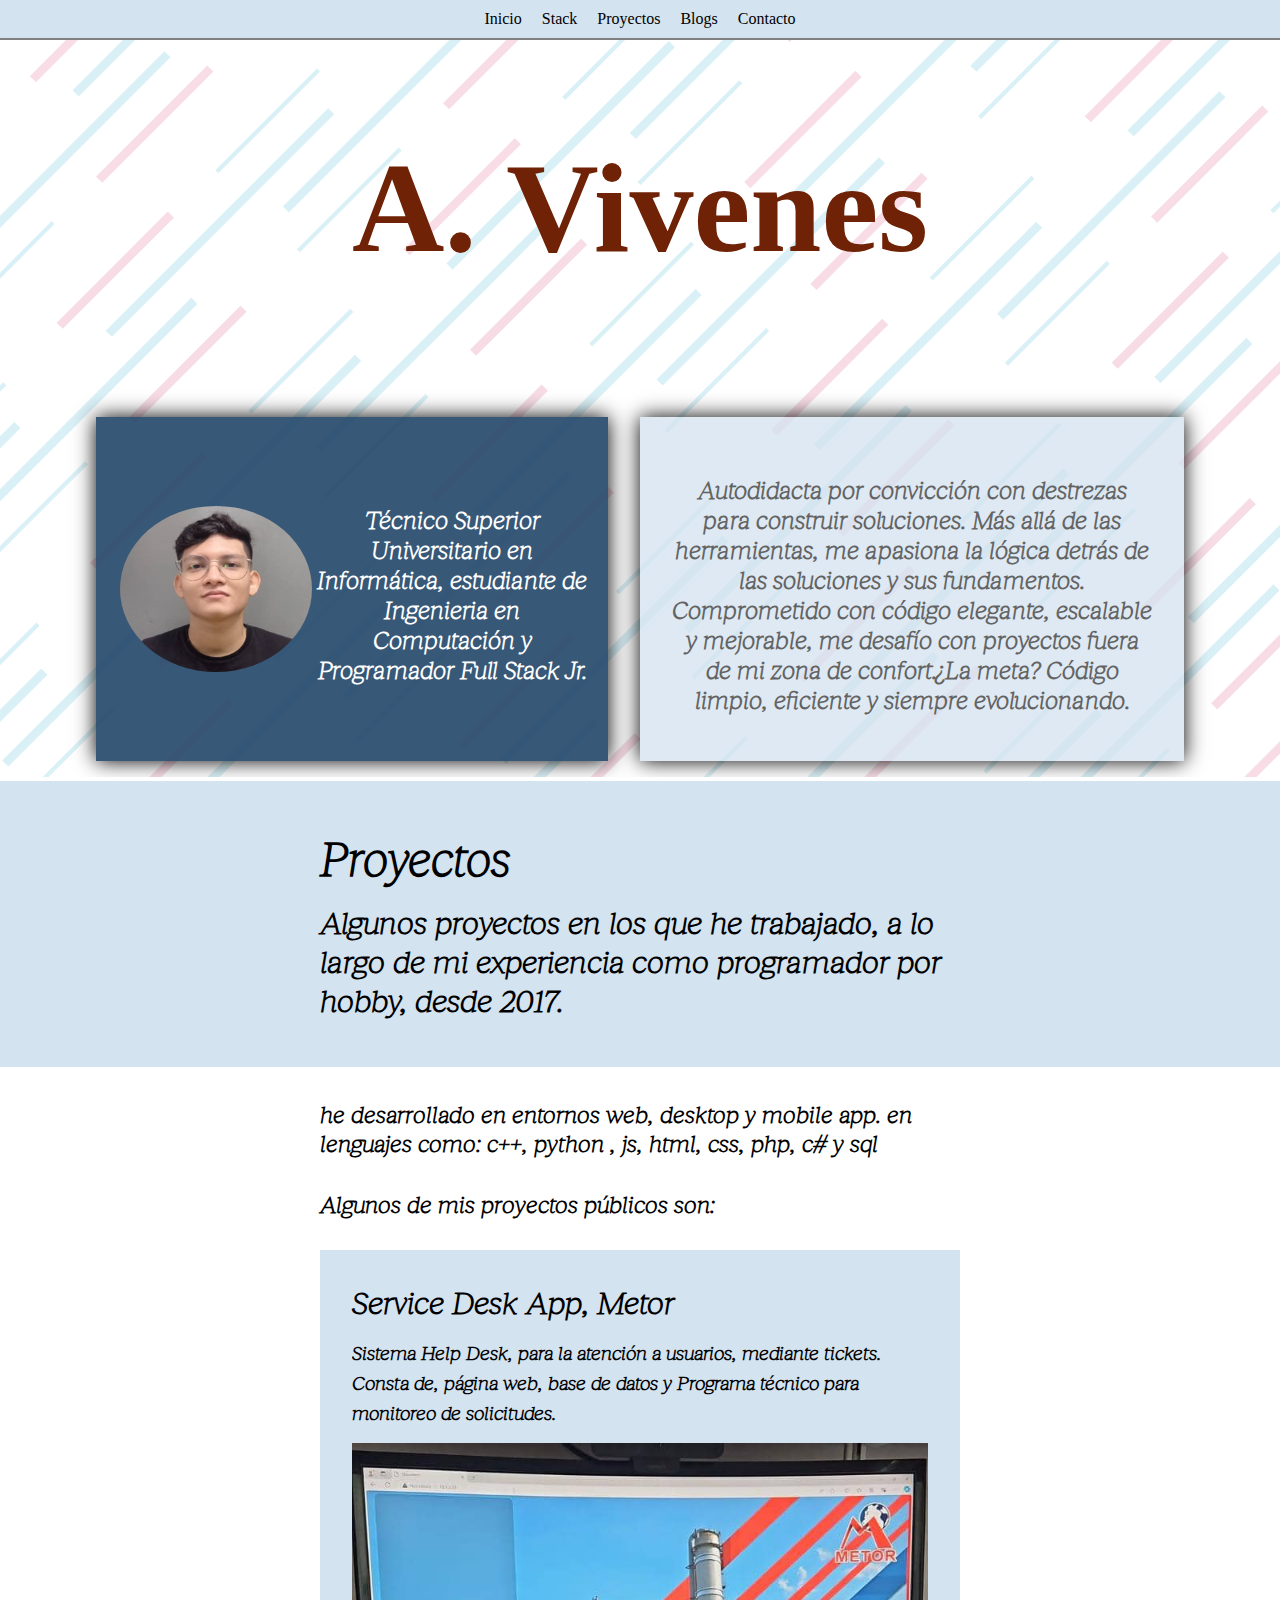
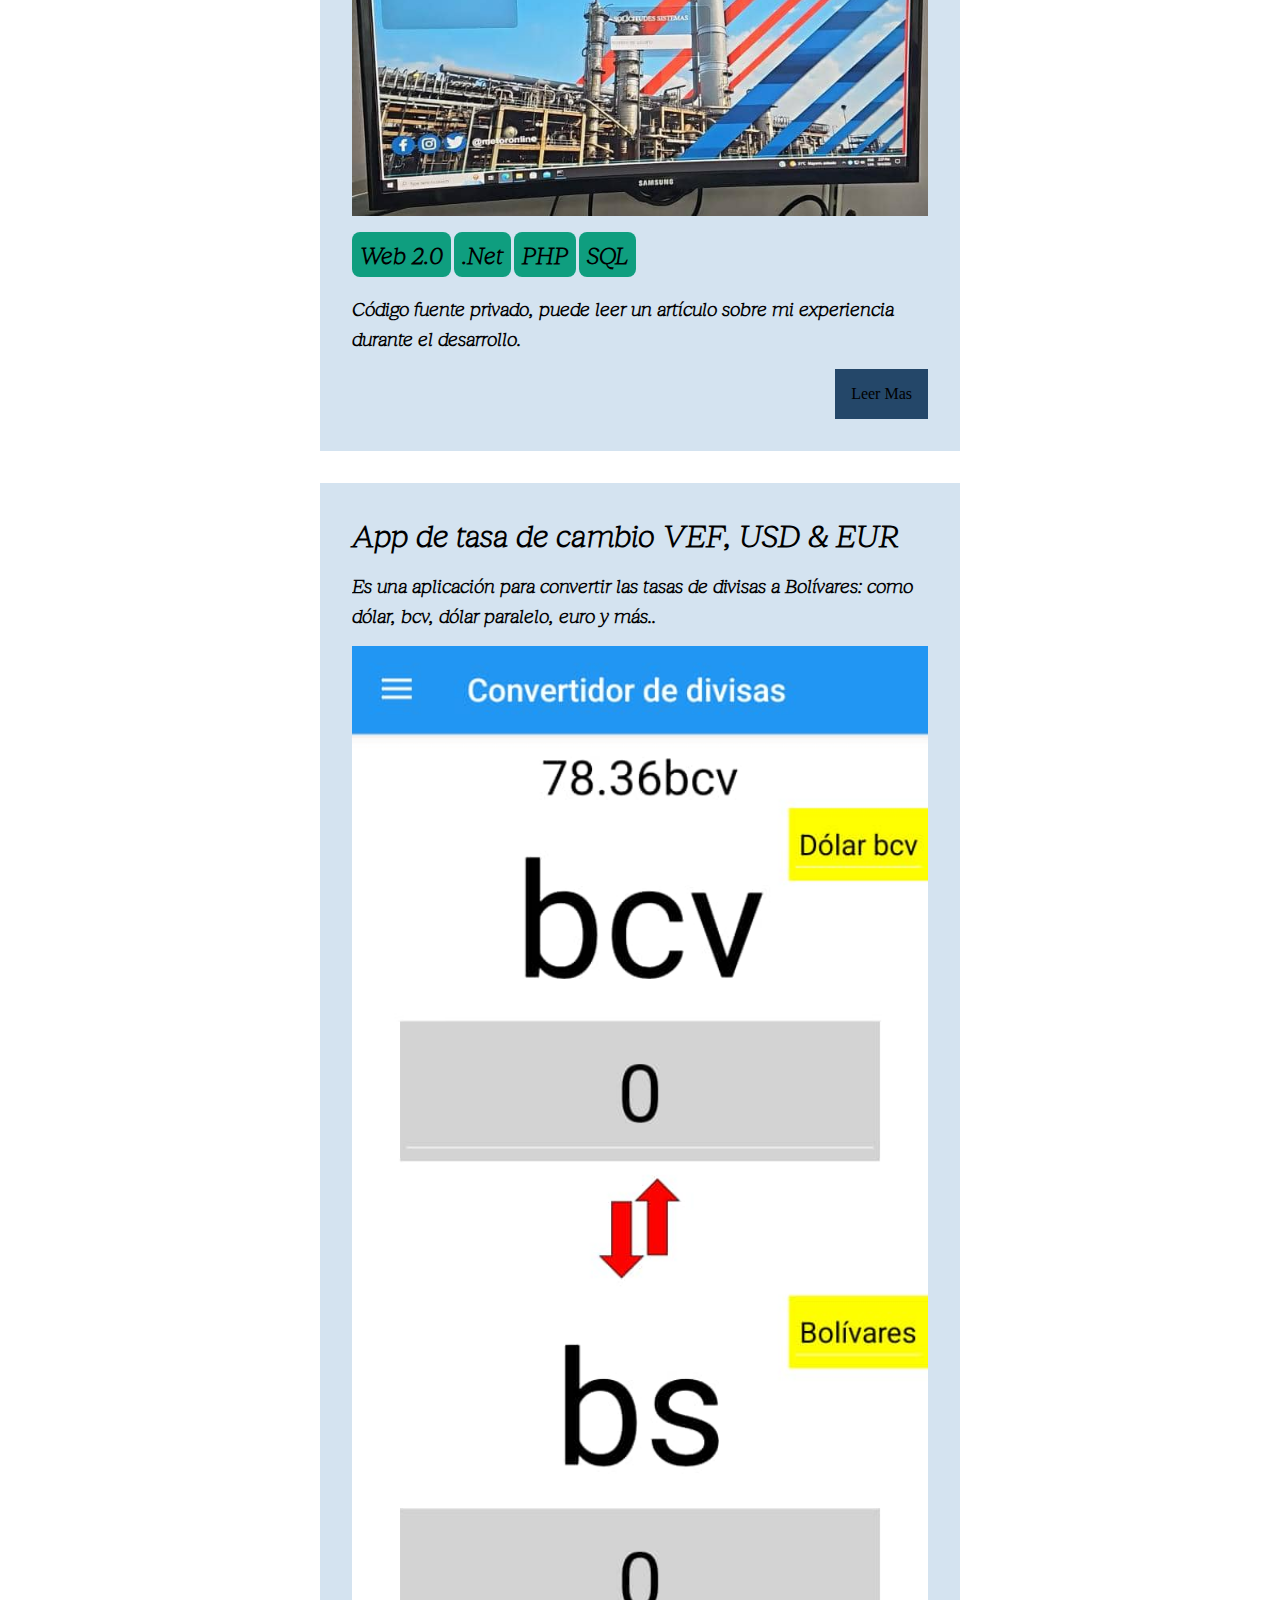
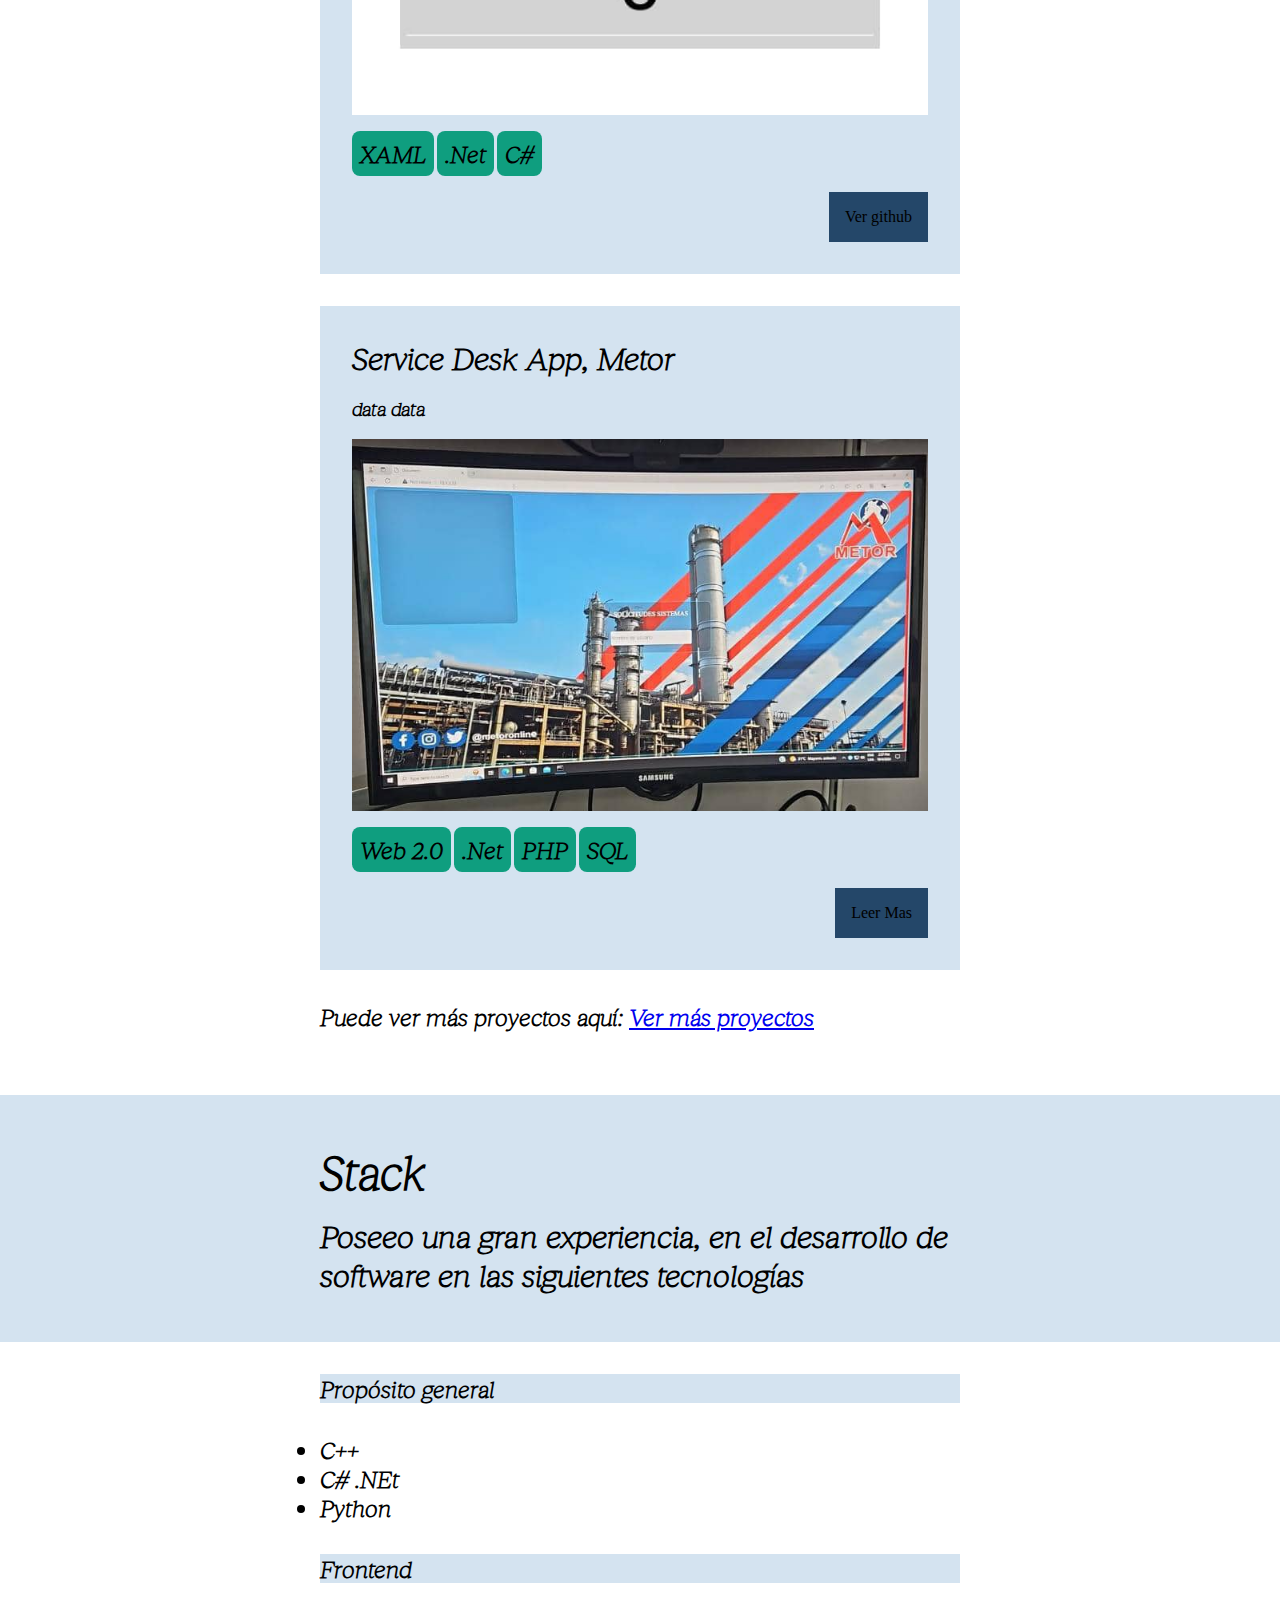
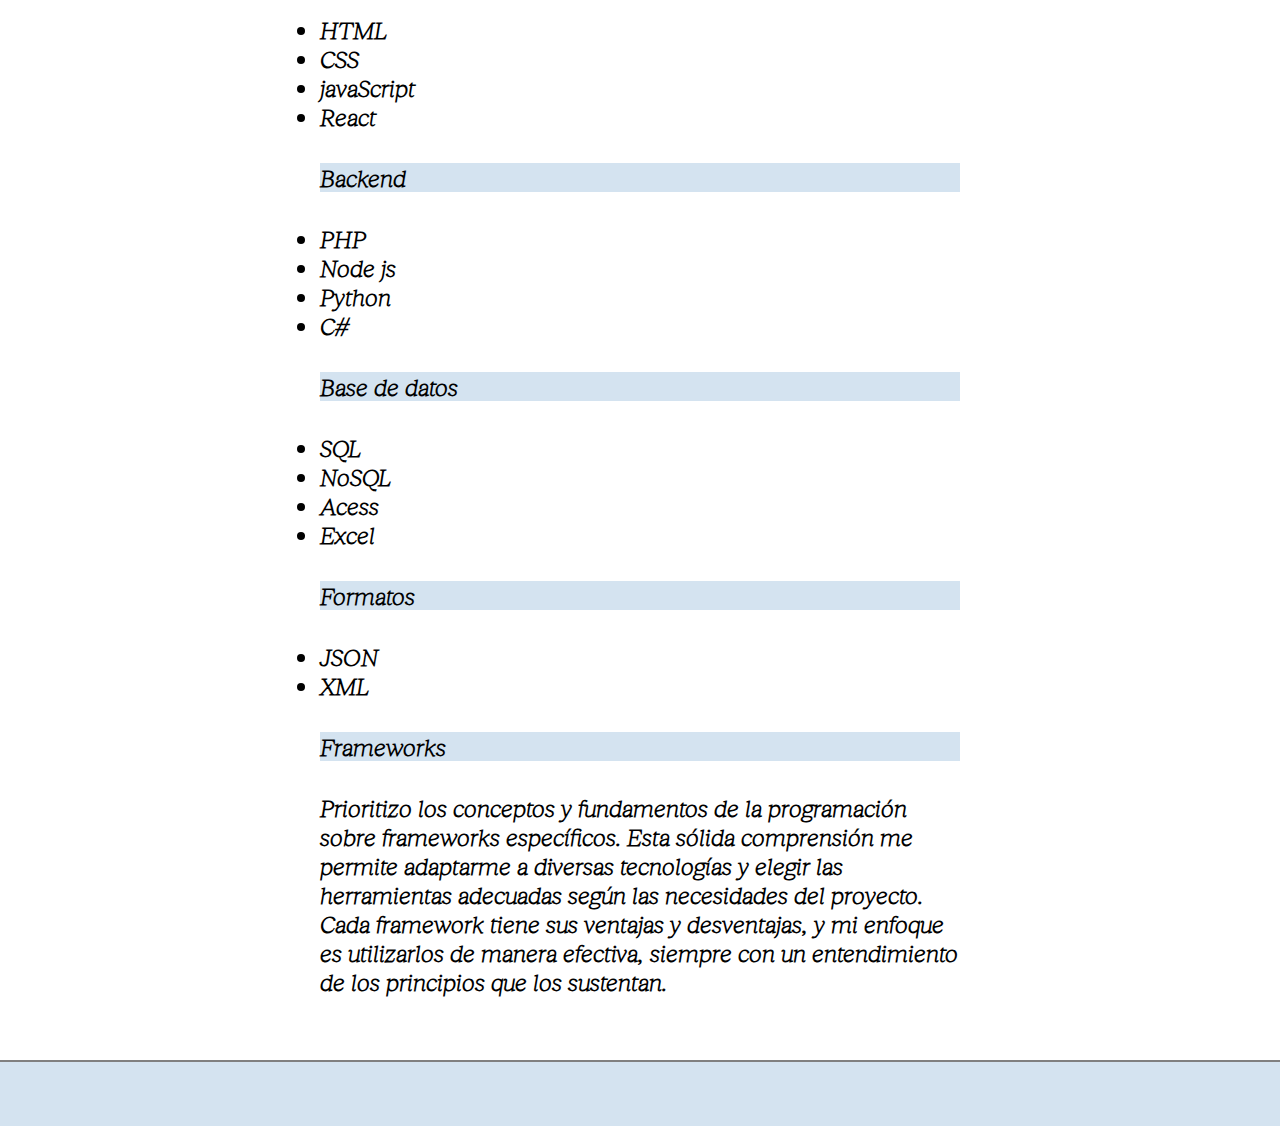
<file: index.html>
<!DOCTYPE html>
<html lang="en">
<head>
    <meta charset="UTF-8">
    <meta name="viewport" content="width=device-width, initial-scale=1.0">
    <link rel="stylesheet" href="styles.css">
    <title>A Brayan Vivenes</title>

</head>
<body>
    <header >

        <svg version="1.1" id="home-anim" xmlns="http://www.w3.org/2000/svg" xmlns:xlink="http://www.w3.org/1999/xlink" x="0px" y="0px"
	 viewBox="0 0 1820 1080" style="enable-background:new 0 0 1820 1080;" xml:space="preserve">

<g id="home">
	<defs>
		<rect id="masque" y="0.4" width="1820" height="1080"/>
	</defs>
	<clipPath id="cache">
		<use xlink:href="#masque"  style="overflow:visible;"/>
	</clipPath>
	<g id="light-blue">
		<line x1="630.8" y1="894.3" x2="476.3" y2="1048.8"/>
		<line x1="858.2" y1="823.9" x2="1012.7" y2="669.4"/>
		<line x1="1066.9" y1="458.2" x2="912.4" y2="612.7"/>
		<line x1="1294.3" y1="387.8" x2="1448.8" y2="233.3"/>
		<line x1="1503" y1="22.1" x2="1348.5" y2="176.6"/>
		<line x1="895.6" y1="1166.6" x2="1050.1" y2="1012.1"/>
		<line x1="1104.3" y1="800.9" x2="949.8" y2="955.4"/>
		<line x1="1331.7" y1="730.5" x2="1486.2" y2="576"/>
		<line x1="1540.4" y1="364.8" x2="1385.9" y2="519.3"/>
		<line x1="1767.8" y1="294.4" x2="1922.3" y2="139.9"/>
		<line x1="1976.5" y1="-71.3" x2="1822" y2="83.2"/>
		<line x1="1369.1" y1="1073.2" x2="1523.6" y2="918.7"/>
		<line x1="1577.8" y1="707.5" x2="1423.3" y2="862"/>
		<line x1="1805.2" y1="637.1" x2="1959.7" y2="482.6"/>
		<line x1="1624" y1="1041.4" x2="1469.4" y2="1195.9"/>
		<line x1="-134.7" y1="674.9" x2="19.8" y2="520.4"/>
		<line x1="74" y1="309.2" x2="-80.5" y2="463.7"/>
		<line x1="301.4" y1="238.8" x2="455.9" y2="84.3"/>
		<line x1="510.1" y1="-126.9" x2="355.6" y2="27.6"/>
		<line x1="-88.6" y1="1008.9" x2="65.9" y2="854.4"/>
		<line x1="120.1" y1="643.1" x2="-34.4" y2="797.7"/>
		<line x1="347.5" y1="572.8" x2="502" y2="418.3"/>
		<line x1="556.2" y1="207.1" x2="401.7" y2="361.6"/>
		<line x1="783.6" y1="136.7" x2="938.1" y2="-17.8"/>
		<line x1="157.6" y1="985.8" x2="3" y2="1140.3"/>
		<line x1="384.9" y1="915.5" x2="539.4" y2="760.9"/>
		<line x1="593.6" y1="549.7" x2="439.1" y2="704.3"/>
		<line x1="821" y1="479.4" x2="975.5" y2="324.9"/>
		<line x1="1029.7" y1="113.6" x2="875.2" y2="268.2"/>
		<line x1="1257.1" y1="43.3" x2="1411.6" y2="-111.2"/>
	</g>
	<g id="red">
		<line x1="794.4" y1="883.4" x2="639.8" y2="1037.9"/>
		<line x1="694.6" y1="834.8" x2="849.2" y2="680.3"/>
		<line x1="1230.4" y1="447.3" x2="1075.9" y2="601.8"/>
		<line x1="1130.7" y1="398.7" x2="1285.2" y2="244.2"/>
		<line x1="1666.5" y1="11.2" x2="1512" y2="165.7"/>
		<line x1="732" y1="1177.5" x2="886.6" y2="1023"/>
		<line x1="1267.9" y1="790" x2="1113.3" y2="944.5"/>
		<line x1="1168.1" y1="741.4" x2="1322.7" y2="586.9"/>
		<line x1="1703.9" y1="353.9" x2="1549.4" y2="508.4"/>
		<line x1="1604.2" y1="305.3" x2="1758.7" y2="150.8"/>
		<line x1="1205.5" y1="1084.1" x2="1360.1" y2="929.6"/>
		<line x1="1741.4" y1="696.5" x2="1586.8" y2="851.1"/>
		<line x1="1641.6" y1="648" x2="1796.2" y2="493.5"/>
		<line x1="1787.5" y1="1030.5" x2="1633" y2="1185"/>
		<line x1="1687.8" y1="981.9" x2="1842.3" y2="827.4"/>
		<line x1="200.1" y1="-44.4" x2="45.6" y2="110.1"/>
		<line x1="237.5" y1="298.3" x2="83" y2="452.8"/>
		<line x1="137.8" y1="249.7" x2="292.3" y2="95.2"/>
		<line x1="673.6" y1="-137.8" x2="519.1" y2="16.7"/>
		<line x1="283.7" y1="632.2" x2="129.2" y2="786.8"/>
		<line x1="184" y1="583.7" x2="338.5" y2="429.2"/>
		<line x1="719.8" y1="196.2" x2="565.2" y2="350.7"/>
		<line x1="620" y1="147.6" x2="774.6" y2="-6.9"/>
		<line x1="321.1" y1="974.9" x2="166.6" y2="1129.4"/>
		<line x1="221.4" y1="926.4" x2="375.9" y2="771.8"/>
		<line x1="757.2" y1="538.8" x2="602.7" y2="693.4"/>
		<line x1="657.5" y1="490.3" x2="812" y2="335.8"/>
		<line x1="1193.3" y1="102.7" x2="1038.7" y2="257.3"/>
		<line x1="1093.5" y1="54.2" x2="1248.1" y2="-100.3"/>
	</g>
	<g id="blue">
		<line x1="225.8" y1="1151" x2="534.9" y2="841.9"/>
		<line x1="827.1" y1="1003.3" x2="518" y2="1312.3"/>
		<line x1="661.9" y1="714.9" x2="971" y2="405.9"/>
		<line x1="1263.1" y1="567.2" x2="954.1" y2="876.3"/>
		<line x1="1098" y1="278.8" x2="1407.1" y2="-30.2"/>
		<line x1="1699.2" y1="131.1" x2="1390.2" y2="440.2"/>
		<line x1="699.3" y1="1057.6" x2="1008.4" y2="748.5"/>
		<line x1="1300.6" y1="909.9" x2="991.5" y2="1218.9"/>
		<line x1="1135.4" y1="621.5" x2="1444.5" y2="312.4"/>
		<line x1="1736.6" y1="473.8" x2="1427.6" y2="782.8"/>
		<line x1="1571.5" y1="185.4" x2="1880.6" y2="-123.6"/>
		<line x1="1172.8" y1="964.2" x2="1481.9" y2="655.1"/>
		<line x1="1774.1" y1="816.5" x2="1465" y2="1125.5"/>
		<line x1="1608.9" y1="528.1" x2="1918" y2="219"/>
		<line x1="1219" y1="1298.1" x2="1528" y2="989.1"/>
		<line x1="1655.1" y1="862" x2="1964.1" y2="553"/>
		<line x1="232.8" y1="75.5" x2="-76.2" y2="384.6"/>
		<line x1="270.2" y1="418.2" x2="-38.8" y2="727.3"/>
		<line x1="105.1" y1="129.8" x2="414.2" y2="-179.2"/>
		<line x1="706.3" y1="-17.9" x2="397.3" y2="291.2"/>
		<line x1="-284.8" y1="899.9" x2="24.2" y2="590.8"/>
		<line x1="316.4" y1="752.2" x2="7.3" y2="1061.2"/>
		<line x1="151.3" y1="463.8" x2="460.3" y2="154.7"/>
		<line x1="752.5" y1="316.1" x2="443.4" y2="625.1"/>
		<line x1="587.3" y1="27.7" x2="896.4" y2="-281.4"/>
		<line x1="1188.6" y1="-120" x2="879.5" y2="189"/>
		<line x1="-247.4" y1="1242.5" x2="61.6" y2="933.5"/>
		<line x1="188.7" y1="806.4" x2="497.7" y2="497.4"/>
		<line x1="789.9" y1="658.8" x2="480.8" y2="967.8"/>
		<line x1="624.8" y1="370.4" x2="933.8" y2="61.3"/>
		<line x1="1226" y1="222.7" x2="916.9" y2="531.7"/>
		<line x1="1662.1" y1="-213.4" x2="1353" y2="95.6"/>
	</g>
</g>
        </svg>
        <nav>
            <a href="#Menu" class="left no-visible">M</a>
            <a href="#home">Inicio</a>
            <a href="#cv">Stack</a>
            <a href="#container-proyectos">Proyectos</a>
            <a href="#blogs">Blogs</a>
            <a href="#contacto">Contacto</a>
            
            <a href="#login" class="right no-visible">In</a>
            
        </nav>

        <h1>A. Vivenes</h1>

        <!-- <img src="papasito.png" alt="Brayan Vivenes">-->

        <div class="infofast">
            <div id="note1">
                
                <img alt="Vivenes" src="papasito.png">
				<h3>
                Técnico Superior Universitario en Informática, estudiante de Ingenieria en Computación y Programador Full Stack Jr.
				</h3>
            </div>
			<div id="note2">
				<h3>
					Autodidacta por convicción con destrezas para construir soluciones. Más allá de las herramientas, me apasiona la lógica detrás de las soluciones  y sus fundamentos.
Comprometido con código elegante, escalable y mejorable, me desafío con proyectos fuera de mi zona de confort.¿La meta? Código limpio, eficiente y siempre evolucionando.
				</h3>
            </div>
        </div>
    </header>
    <main>

		<section id="container-proyectos">
			<div class="container-proyectos-title">
				<h4>Proyectos
					
				</h4>
				<h5>Algunos proyectos en los que he trabajado, a lo largo de mi experiencia como programador por hobby, desde 2017.
				</h5>
			</div>

			<p>he desarrollado en entornos web, desktop y mobile app. en lenguajes como: c++, python
				, js, html, css, php, c# y sql
			</p>
			<p>Algunos de mis proyectos públicos son:</p>

			<article>
				<h6>Service Desk App, Metor</h6>
				<di class="container-p">
					<p>Sistema Help Desk, para la atención a usuarios, mediante tickets. Consta de, página web, base de datos y Programa técnico para monitoreo de solicitudes.
					</p>
				</di>
				
				<div class="contenedor-imagen">
					<img src="Proyectos/Help desk app Metor.jpg" alt="Descripción de la imagen">
				</div>
				<div class="container-tag">
					<p>Web 2.0</p>
					<p>.Net</p>
					<p>PHP</p>
					<p>SQL</p>
				</div>
				<di class="container-p">
					<p>Código fuente privado, puede leer un artículo sobre mi experiencia durante el desarrollo.</p>
				</di>
				<div class="btnVerMas">
					Leer Mas
				</div>
				
			</article>

			<article>
				<h6>App de tasa de cambio VEF, USD & EUR</h6>
				<di class="container-p">
					<p>Es una aplicación para convertir las tasas de divisas a Bolívares: como dólar, bcv, dólar paralelo, euro y más..</p>
				</di>
				
				<div class="contenedor-imagen">
					<img src="Proyectos/tasas divisas app.jpg" alt="Descripción de la imagen">
				</div>
				<div class="container-tag">
					<p>XAML</p>
					<p>.Net</p>
					<p>C#</p>
				</div>
				<div class="btnVerMas" id="btnAppTasaDeCambios" role="button">
					Ver github
				</div>
				
			</article>

			<article>
				<h6>Service Desk App, Metor</h6>
				<di class="container-p">
					<p>data data</p>
				</di>
				
				<div class="contenedor-imagen">
					<img src="Proyectos/Help desk app Metor.jpg" alt="Descripción de la imagen">
				</div>
				<div class="container-tag">
					<p>Web 2.0</p>
					<p>.Net</p>
					<p>PHP</p>
					<p>SQL</p>
				</div>
				<div class="btnVerMas">
					Leer Mas
				</div>
				
			</article>

			<p>Puede ver más proyectos aquí: <a href="https://www.google.com">Ver más proyectos</a> </p>
		</section>

		<section class="container-seccion" id="cv">
			<div class="container-seccion-title">
				<h4>Stack</h4>
				<h5>Poseeo una gran experiencia, en el desarrollo de software en las siguientes tecnologías</h5>
			</div>
			<p class="subrayado">Propósito general</p>
			<ul>
				<li>C++</li>
				<li>C# .NEt</li>
				<li>Python</li>
			</ul>
			<p class="subrayado">Frontend
			</p>
			<ul>
				<li>HTML</li>
				<li>CSS</li>
				<li>javaScript</li>
				<li>React</li>
			</ul>
			<p class="subrayado">Backend</p>
			<ul>
				<li>PHP</li>
				<li>Node js</li>
				<li>Python</li>
				<li>C#</li>
			</ul>
			<p class="subrayado">Base de datos</p>
			<ul>
				<li>SQL</li>
				<li>NoSQL</li>
				<li>Acess</li>
				<li>Excel</li>
			</ul>
			<p class="subrayado">Formatos</p>
			<ul>
				<li>JSON</li>
				<li>XML</li>
			</ul>

			<p class="subrayado">Frameworks</p>
			<p>
				Prioritizo los conceptos y fundamentos de la programación sobre frameworks específicos. Esta sólida comprensión me permite adaptarme a diversas tecnologías y elegir las herramientas adecuadas según las necesidades del proyecto. Cada framework tiene sus ventajas y desventajas, y mi enfoque es utilizarlos de manera efectiva, siempre con un entendimiento de los principios que los sustentan.
			</p>
		</section>


    </main>


    <footer>
        
    </footer>
</body>

<script src="app.js"></script>


</html>
</file>
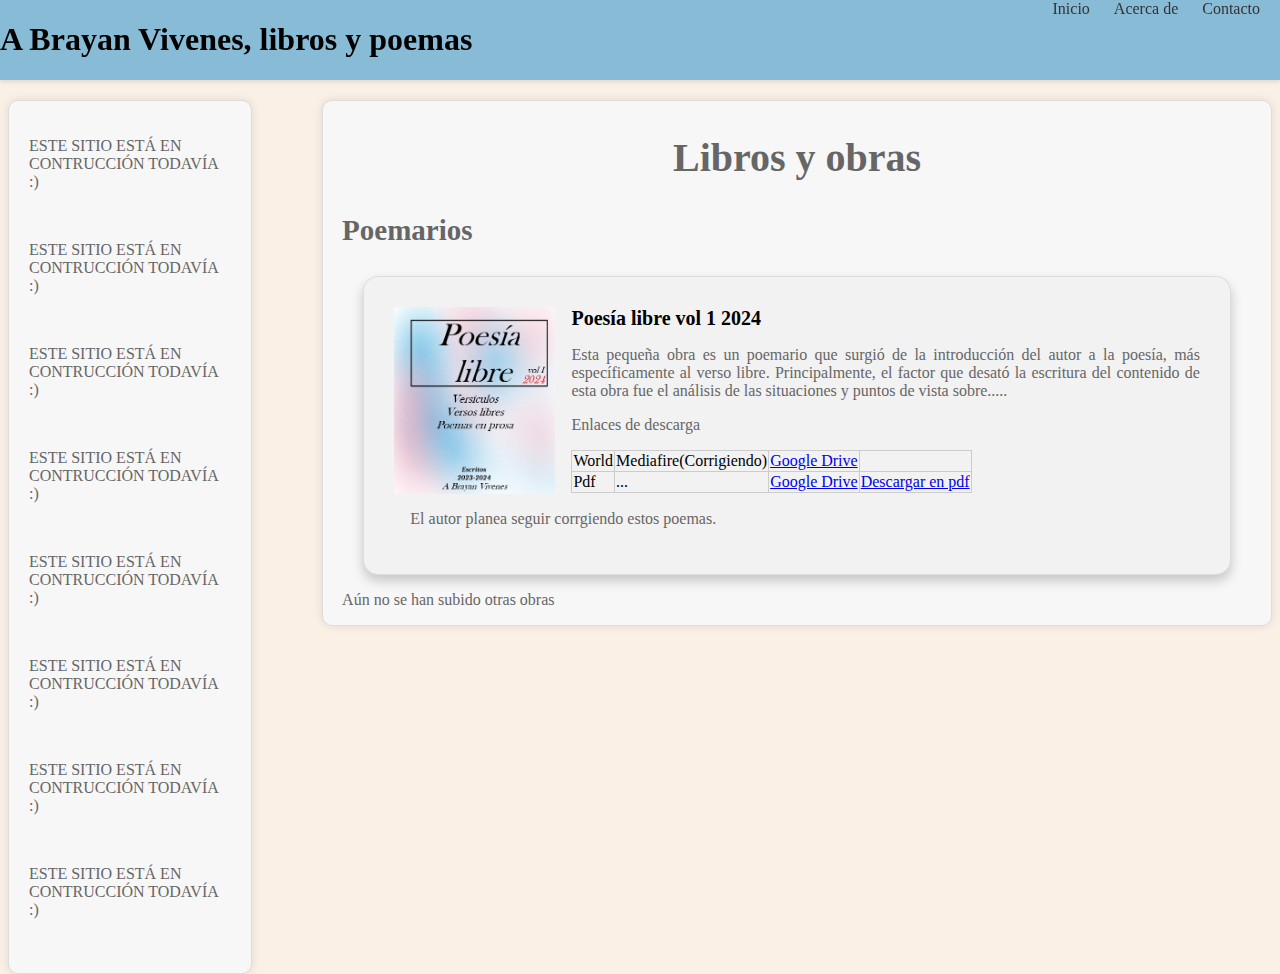
<file: Obras/index.html>
<!DOCTYPE html>
<html lang="en">
<head>
    <meta charset="UTF-8">
    <meta name="viewport" content="width=, initial-scale=1.0">
    <link rel="stylesheet" href="estilos.css">
    <title>Libros</title>
</head>

<header class="encabezado-fijo">
    <div class="logo">
      <!-- <img src="logo.png" alt="Logo de mi sitio"> -->
    </div>
    <nav>
      <ul>
        <li><a href="https://anthonybvivenes.github.io/index.html">Inicio</a></li>
        <li><a href="#">Acerca de</a></li>
        <li><a href="#">Contacto</a></li>
      </ul>
    </nav>
    <h1>A Brayan Vivenes, libros y poemas</h1>
  </header>

<body>
    <div class="container">


        <div class="cuadro-derecha">
            <h2>Libros y obras</h2>
            <!-- Contenido del cuadro -->
             <h3>Poemarios</h3>
             <div class="container-cajita">
              
             <section class="cajita">
              <div class="Poemario">
                  <img src="imagenes/prueba4.jpg" alt="Es el internet o es nu máquina">
                  <div class="container-texto-links">
                    <h3>Poesía libre vol 1 2024</h3>
                      <p>
                          Esta pequeña obra es un poemario que surgió de la introducción del autor a la poesía, más específicamente al verso libre. Principalmente, el factor que desató la escritura del contenido de esta obra fue el análisis de las situaciones y puntos de vista sobre.....
                          
                      </p>
                      
                      
                      <table>
                        <p>Enlaces de descarga</p>
                          <tr>
                            <td>World</td>
                            <td> Mediafire(Corrigiendo)<!--<a href="https://www.mediafire.com/file/k6ts4i8topw6hus/Poes%25C3%25ADa_libre_vol_1%2528Versi%25C3%25B3n_tipo_carta%2529.docx/file"> Mediafire </a></--> </td>
                            <td> <a href="https://docs.google.com/document/d/12EBBZW12O82G2-UpYNi8y_yb04iqW28d/edit?usp=sharing&ouid=105954208938756188775&rtpof=true&sd=true"> Google Drive </a></td>

                          </tr>
                          <tr>
                            <td>Pdf</td>
                            <td>...</td>
                            <td> <a href="https://drive.google.com/file/d/1Qgz6tPFELdE1Ax2EZjm9aqWfISJlMaML/view?usp=sharing">Google Drive</a></td>
                            <td><a href="pdfs\Poesía libre vol 1(Versión tipo carta).pdf">  Descargar en pdf </a></td>
                          </tr>
                          
                        </table>

                  </div>
                  

              </div>
              <p>
                  El autor planea seguir corrgiendo estos poemas.
              </p>


           </section>
             </div>
                <p>Aún no se han subido otras obras</p>

        </div>


        <aside>
            <p>ESTE SITIO ESTÁ EN CONTRUCCIÓN TODAVÍA :)</p>
            <br>
            <p>ESTE SITIO ESTÁ EN CONTRUCCIÓN TODAVÍA :)</p>
            <br>
            <p>ESTE SITIO ESTÁ EN CONTRUCCIÓN TODAVÍA :)</p>
            <br>
            <p>ESTE SITIO ESTÁ EN CONTRUCCIÓN TODAVÍA :)</p>
            <br>
            <p>ESTE SITIO ESTÁ EN CONTRUCCIÓN TODAVÍA :)</p>
            <br>
            <p>ESTE SITIO ESTÁ EN CONTRUCCIÓN TODAVÍA :)</p>
            <br>
            <p>ESTE SITIO ESTÁ EN CONTRUCCIÓN TODAVÍA :)</p>
            <br>
            <p>ESTE SITIO ESTÁ EN CONTRUCCIÓN TODAVÍA :)</p>
            <br>

        </aside>

    </div>


    
    
</body>
</html>
</file>
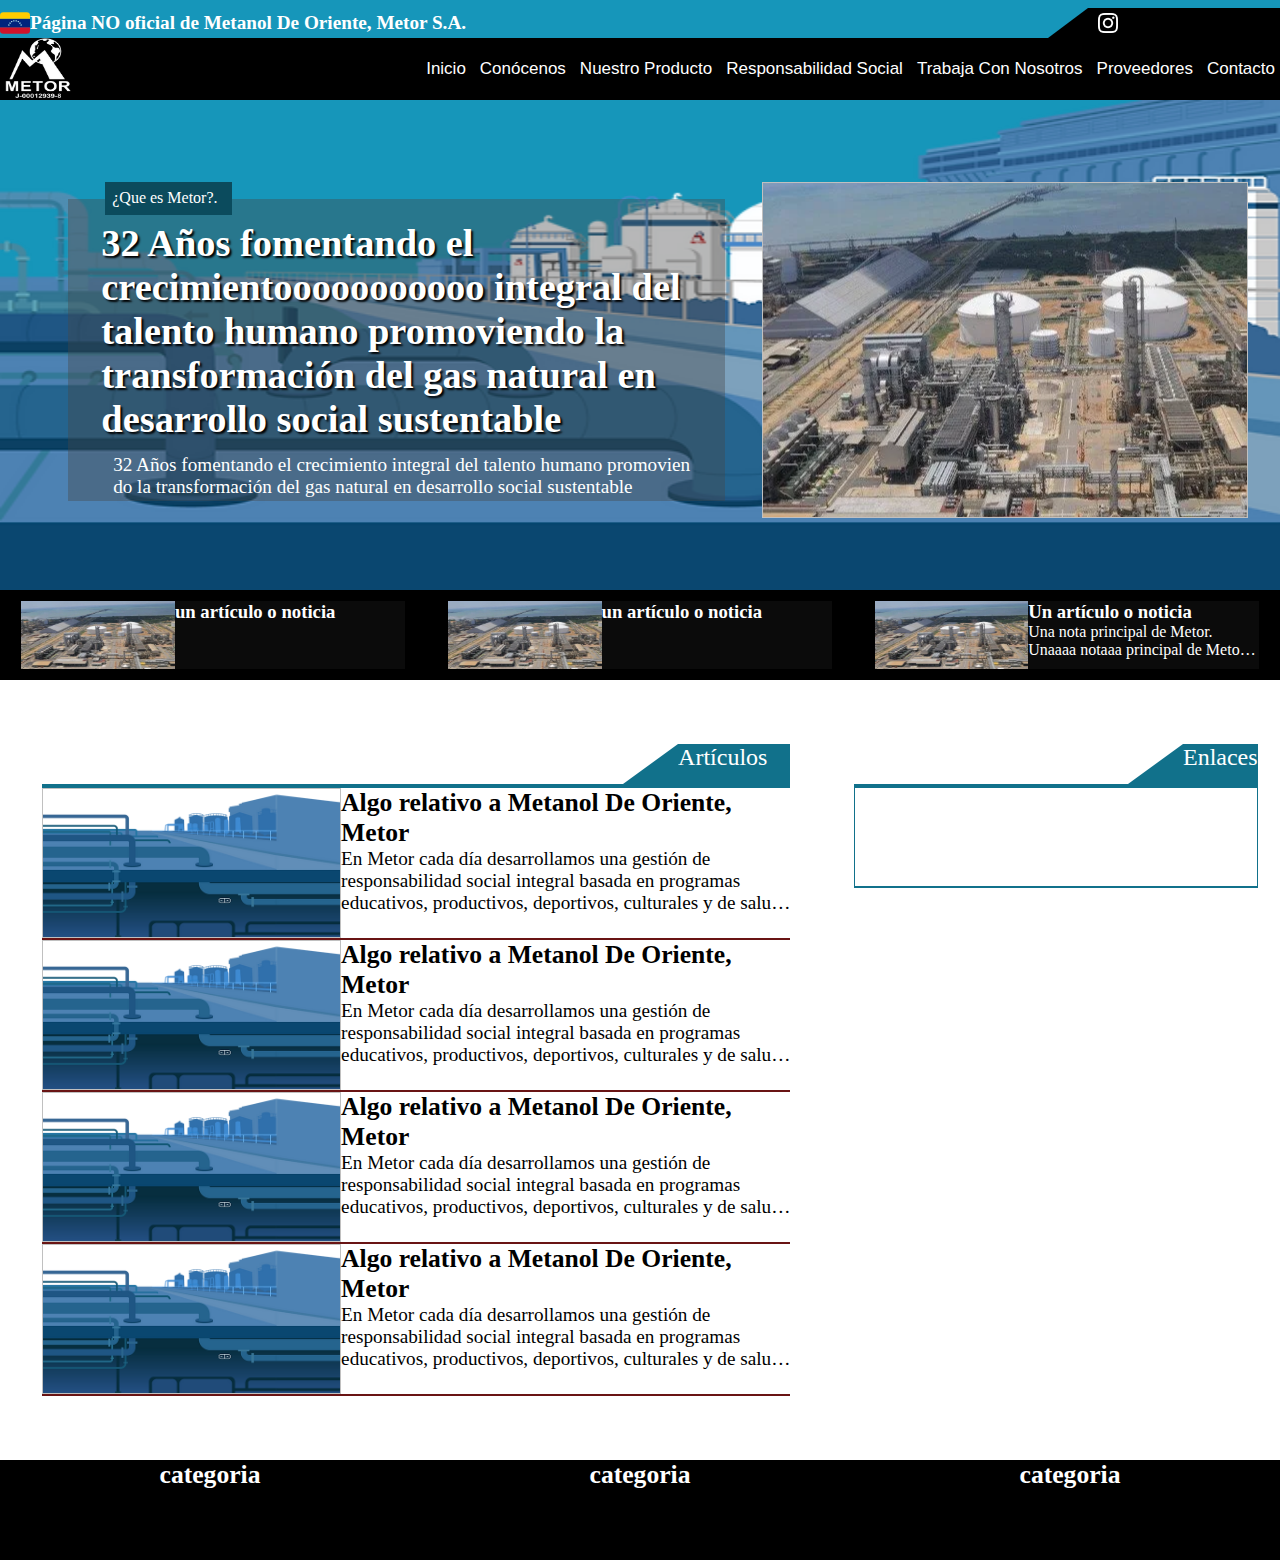
<file: PruebasCompartidas/ejemplo1/index.html>
<!DOCTYPE html>
<html lang="en">

<head>
    <meta charset="UTF-8">
    <meta name="viewport" content="width=device-width, initial-scale=1.0">
    <title>Metanol De Oriente, Metor</title>
    <link rel="stylesheet" href="estilo_base.css">
</head>

<body>
    <header>
        <div class="header-linea1">
            <div class="header-linea1-redes">
                <div class="CONTAINER-header-linea1-redes">
                    <ul>
                        <li><a href="#"></a></li>
                    </ul>
                </div>
            </div>
            <h2 class="header-linea1-title">
                <img class="header-linea1-title-img" src="resources/icon/flag-venezuela.svg">
                Página NO oficial de Metanol De Oriente, Metor S.A.
            </h2>
        </div>
        <div class="header-linea2">
            <img class="header-linea2-title-img" src="resources/icon/icon-metor-blanco-negro.webp">
            <div class="header-linea2-buttoms">
                <button class="header-linea2-buttom-item">Inicio</button>
                <button class="header-linea2-buttom-item">Conócenos</button>
                <button class="header-linea2-buttom-item">Nuestro Producto</button>
                <button class="header-linea2-buttom-item">Responsabilidad Social</button>
                <button class="header-linea2-buttom-item">Trabaja Con Nosotros</button>
                <button class="header-linea2-buttom-item">Proveedores</button>
                <button class="header-linea2-buttom-item">Contacto</button>
            </div>
        </div>
    </header>
    <main>
        <div class="main-inicio">
            <div class="main-inicio-center">
                <div class="main-inicio-center-bloque1">
                    <div class="bloque1-container-title">
                        ¿Que es Metor?.
                    </div>
                    <div class="bloque1-container-msg">
                        <div class="bloque1-msg">
                            <h3 class="bloque1-msq-title">32 Años fomentando el crecimientooooooooooo
                                integral del talento humano
                                promoviendo la transformación
                                del gas natural en desarrollo
                                social sustentable
                            </h3>
                            <p class="bloque1-msq-title-pequenno">32 Años fomentando el crecimiento
                                integral del talento humano
                                promoviendo la transformación
                                del gas natural en desarrollo
                                social sustentable
                            </p>
                        </div>
                    </div>
                </div>
                <div class="main-inicio-center-bloque2">
                    <img>

                </div>
            </div>
        </div>
        <div class="main-noticas-principales">
            <div class="main-noticas-principales-item">
                <div class="noticias-item-container">
                    <div class="noticias-item-img">

                    </div>
                    <div class="noticias-item-info">
                        <h3>un artículo o noticia</h3>

                    </div>
                </div>
            </div>
            <div class="main-noticas-principales-item">
                <div class="noticias-item-container">
                    <div class="noticias-item-img">

                    </div>
                    <div class="noticias-item-info">
                        <h3>un artículo o noticia</h3>
                    </div>
                </div>
            </div>
            <div class="main-noticas-principales-item">
                <div class="noticias-item-container">
                    <div class="noticias-item-img">

                    </div>
                    <div class="noticias-item-info">
                        <h3>Un artículo o noticia</h3>
                        <p>Una nota principal de Metor. Unaaaa notaaa principal de Metor.
                            Una nota principal de Metor. Una nota principal de Metor.
                            Una nota principal de Metor.
                        </p>
                    </div>
                </div>
            </div>
        </div>
        <div class="main-desarrollo">
            <div class="main-desarrollo-zonalectura">
                <div class="main-desarrollo-zonalectura-contenido">
                    <div class="zonalectura-contenido-membrete">
                        <div class="zonalectura-contenido-membrete-pestannita">
                            Artículos
                        </div>
                    </div>
                    <div class="zonalectura-contenido-membrete-br"></div>
                    <div class="zonalectura-contenido-articulo">
                        <div class="zonalectura-contenido-articulo-img">
                            <img>
                        </div>
                        <div class="zonalectura-contenido-articulo-txt">
                            <h4>Algo relativo a Metanol De Oriente, Metor</h4>
                            <p>En Metor cada día desarrollamos una gestión de responsabilidad social
                                integral basada en programas educativos, productivos, deportivos,
                                culturales y de salud, que promueven el progreso del país.
                                ¡Seguimos Avanzando Ayudando y Aportando Desarrollo Económico!
                            </p>
                        </div>

                    </div>
                    <div class="zonalectura-contenido-articulo">
                        <div class="zonalectura-contenido-articulo-img">
                            <img>
                        </div>
                        <div class="zonalectura-contenido-articulo-txt">
                            <h4>Algo relativo a Metanol De Oriente, Metor</h4>
                            <p>En Metor cada día desarrollamos una gestión de responsabilidad social
                                integral basada en programas educativos, productivos, deportivos,
                                culturales y de salud, que promueven el progreso del país.
                                ¡Seguimos Avanzando Ayudando y Aportando Desarrollo Económico!
                            </p>
                        </div>

                    </div>
                    <div class="zonalectura-contenido-articulo">
                        <div class="zonalectura-contenido-articulo-img">
                            <img>
                        </div>
                        <div class="zonalectura-contenido-articulo-txt">
                            <h4>Algo relativo a Metanol De Oriente, Metor</h4>
                            <p>En Metor cada día desarrollamos una gestión de responsabilidad social
                                integral basada en programas educativos, productivos, deportivos,
                                culturales y de salud, que promueven el progreso del país.
                                ¡Seguimos Avanzando Ayudando y Aportando Desarrollo Económico!
                            </p>
                        </div>

                    </div>
                    <div class="zonalectura-contenido-articulo">
                        <div class="zonalectura-contenido-articulo-img">
                            <img>
                        </div>
                        <div class="zonalectura-contenido-articulo-txt">
                            <h4>Algo relativo a Metanol De Oriente, Metor</h4>
                            <p>En Metor cada día desarrollamos una gestión de responsabilidad social
                                integral basada en programas educativos, productivos, deportivos,
                                culturales y de salud, que promueven el progreso del país.
                                ¡Seguimos Avanzando Ayudando y Aportando Desarrollo Económico!
                            </p>
                        </div>

                    </div>
                </div>
            </div>
            <div class="main-desarrollo-indice">
                <div class="main-desarrollo-indice-contenido">
                    <div class="indice-contenido-membrete">
                        <div class="indice-contenido-membrete-pestannita">
                            Enlaces
                        </div>
                    </div>
                    <div class="indice-contenido-membrete-br"></div>
                    <div class="indice-contenido-tabla">

                    </div>
                </div>
            </div>
        </div>
    </main>
    <footer>
        <div class="pie-enlaces">
            <div class="pie-enlaces-enlace">
                <h6>categoria</h6>
            </div>
            <div class="pie-enlaces-enlace">
                <h6>categoria</h6>
            </div>
            <div class="pie-enlaces-enlace">
                <h6>categoria</h6>
            </div>
            
        </div>
    </footer>
</body>

</html>
</file>
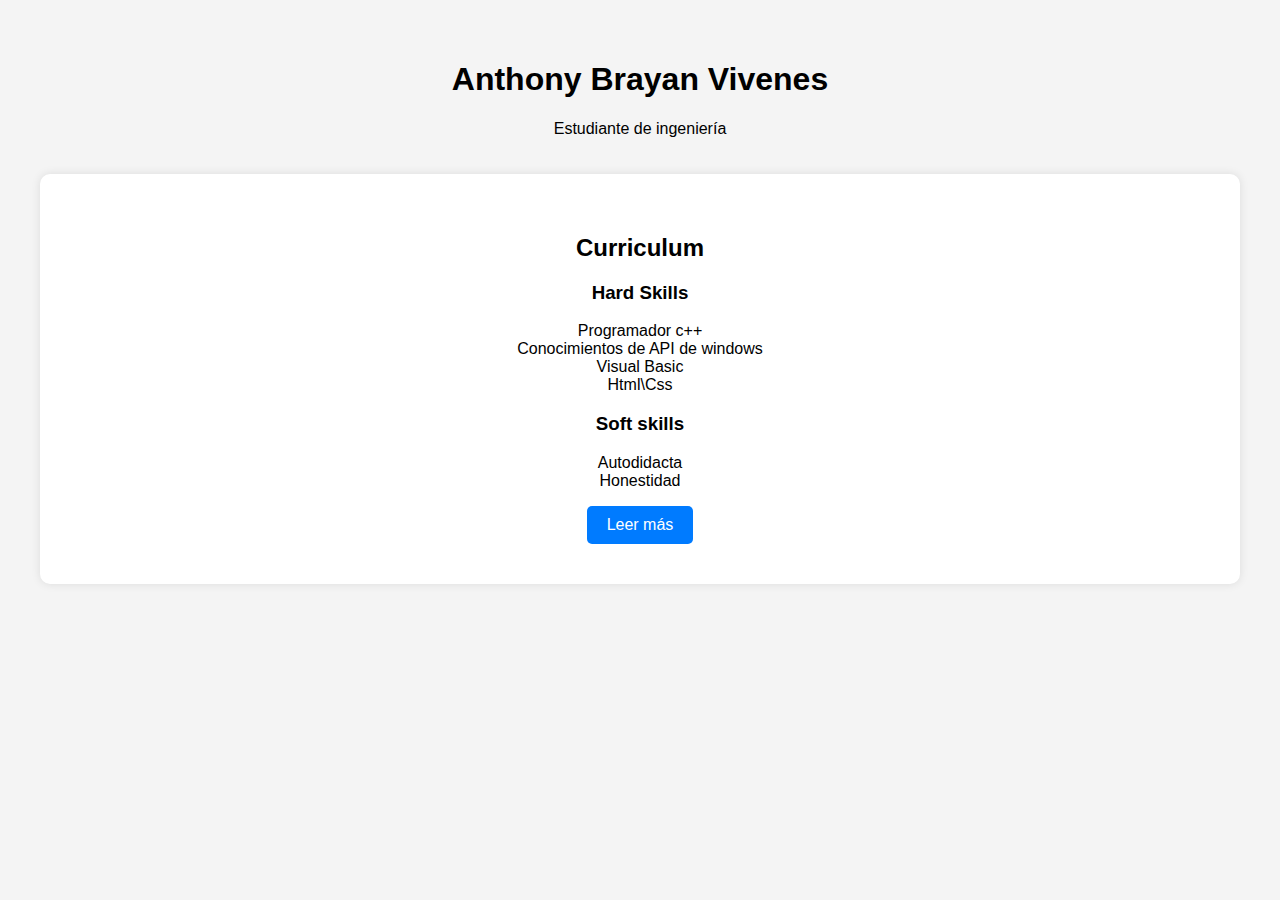
<file: landing.html>
<!DOCTYPE html>
<html lang="en">
<head>
    <meta charset="UTF-8">
    <meta name="viewport" content="width=device-width, initial-scale=1.0">
    <title>Landing Page | A Brayan Vivenes</title>
    <style>
        body {
            font-family: Arial, sans-serif;
            margin: 0;
            padding: 0;
            background-color: #f4f4f4;
        }
        .container {
            max-width: 1200px;
            margin: 0 auto;
            padding: 20px;
        }
        .header {
            text-align: center;
            padding: 20px 0;
        }
        .content {
            padding: 40px;
            background-color: #fff;
            border-radius: 10px;
            box-shadow: 0 0 10px rgba(0, 0, 0, 0.1);
            text-align: center;
        }
        .btn {
            display: inline-block;
            padding: 10px 20px;
            background-color: #007bff;
            color: #fff;
            text-decoration: none;
            border-radius: 5px;
            transition: background-color 0.3s ease;
        }
        .btn:hover {
            background-color: #0056b3;
        }
    </style>
</head>
<body>
    <div class="container">
        <header class="header">
            <h1>Anthony Brayan Vivenes</h1>
            <p>Estudiante de ingeniería</p>
        </header>
        <div class="content">
            <h2>Curriculum</h2>
			<h3>Hard Skills</h3>
            <p>Programador c++<br>
			Conocimientos de API de windows<br>
			Visual Basic<br>
			Html\Css</p>
			<h3>Soft skills</h3>
			<p>Autodidacta<br>
			Honestidad</p>
            <a href="index.html" class="btn">Leer más</a>
        </div>
    </div>
</body>
</html>
</file>
<file: styles.css>
/* VARIABLES GLOBALES */

:root {

    --margin-main: 25%;
}

/*####################*/

.no-visible {
    display: none;
}



@font-face {
    font-family: 'Reckless Neue';
    src: url('RecklessNeue-ThinItalic.eot');
    src: local('Reckless Neue Thin Italic'), local('RecklessNeue-ThinItalic'),
        url('RecklessNeue-ThinItalic.eot?#iefix') format('embedded-opentype'),
        url('RecklessNeue-ThinItalic.woff2') format('woff2'),
        url('RecklessNeue-ThinItalic.woff') format('woff'),
        url('RecklessNeue-ThinItalic.ttf') format('truetype');
    font-weight: 100;
    font-style: italic;
}





header {
    display: inline-block;
    background:transparent; /* Degradado de marrón a azul claro */
    position: relative;
    width: 100%;
    height: auto; /* Ocupa toda la altura de la ventana */
    overflow: hidden;
    padding: 0px;
    margin: 0px;
    padding-bottom: 1rem;
}



header svg {
    padding: 0px;
    margin: 0px;
    position: absolute;
    
    top: 0;
    left: 0;
    height: 100%;
    background-repeat: round;
    z-index: -1; /* Asegura que el SVG esté detrás de cualquier contenido */
}

#home {
    clip-path: url(#cache);
  }
  
  #red {
    fill: none;
    opacity: 0.15;
    stroke: #CE1B5F;
    stroke-width: 12;
    stroke-miterlimit:10;
    animation: show 4s;
    animation-fill-mode: forwards;
    animation-iteration-count: infinite;
    animation-timing-function: ease-in-out; 
  }
  
  #blue {
    fill: none;
    opacity: 0.15;
    stroke: #06A1C4;
    stroke-width: 12;
    stroke-miterlimit:10;
    animation: show 4s;
    animation-fill-mode: forwards;
    animation-iteration-count: infinite;
    animation-timing-function: ease-in-out;
  }
  
  #light-blue {
    fill: none;
    opacity: 0.15;
    stroke: #06A1C4;
    stroke-width: 6;
    stroke-miterlimit:10;
    stroke-dasharray: 200;
    stroke-dashoffset: 800;
    animation: draw 4s;
    animation-fill-mode: forwards;
    animation-iteration-count: infinite;
    animation-timing-function: ease-in-out;    
  }
  
  @keyframes draw {
    to {
      stroke-dashoffset: 0;
   }
      }
  
  @keyframes show {
    0% {
      opacity: 0.15;
   }
    50% {
      opacity: 0.2;
   }
    100% {
      opacity: 0.15;
   }
      }

/*

*/


header h1 {
    color: #6f2205;
    text-align: center;
    font-size: clamp(6rem, 10vw, 8rem); /* Tamaño mínimo: 2rem, preferido: 10% del ancho de la pantalla, máximo: 8rem */
    font-family: 'Times New Roman', Times, serif;
    padding: 0px;
    margin: 15vh 0px 15vh 0px;
    
}


header img {
    display: block;
    margin-left: auto;
    margin-right: auto;
    width: 40%;
    height: auto;
    border-radius: 100%;
}

header .infofast{
    background-color:transparent;
    display: flex;
    margin-left: 40px;
    margin-right: 40px;
    flex-wrap: wrap;
    justify-content: center;
    gap: 2rem;
}

.infof7ast {
    display: flex;
    flex-wrap: nowrap; /* Evita que los cuadros se envuelvan */
    justify-content: space-between; /* Espacio entre los cuadros */
    align-items: center; /* Alinea los cuadros verticalmente */
    gap: 1rem;
    padding: 1rem;
}

.infofast > div {
    /*flex: 0 0 42%; Cada cuadro ocupa aproximadamente el 48% del ancho 
    box-shadow: 0 4px 6px rgba(0, 0, 0, 0.1);
    padding: 1rem;
    background-color: #f9f9f9;
    height: auto;  Ajusta la altura automáticamente */
    flex: 0 0 40%; /* Cada cuadro ocupa aproximadamente el 48% del ancho */
    padding: 5rem 0 5rem 0;
    
}




header #note1{
    background-color: #244769e8;
    /*box-shadow: 1.2rem -16px teal;*/
    box-shadow:  0px 0px 20px black;
    
    display: flex;
    justify-content: center;
    align-items: center;
    padding: 1rem;
}


#note1 h3{
    
    font-family: 'Reckless Neue';
    font-size: 25px;       /* Buen tamaño para destacar */
    
    color: rgb(255, 255, 255);
    text-align: center;    /* Ideal para headers */
    line-height: 1.2;      /* Espaciado compacto */
    font-weight: 600;      /* Semi-bold para legibilidad */
    margin-bottom: 15px;   /* Separación del contenido siguiente */
    text-transform: none;  /* Evita mayúsculas forzadas (opcional) */
}


header #note1 img{
    margin-left: 8px;
}

#note2{
    background-color:#d4e3f0c4;
    display: flex;
    justify-content: center;
    align-items: center;
    box-shadow:  0px 0px 20px black;
    padding: 2rem;
}


#note2 h3{
    font-family: 'Reckless Neue';
    font-size: 25px;       /* Buen tamaño para destacar */
    color: rgb(99, 99, 99);          /* Neutral y profesional */
    text-align: center;    /* Ideal para headers */
    line-height: 1.2;      /* Espaciado compacto */
    font-weight: 600;      /* Semi-bold para legibilidad */
    margin-bottom: 15px;   /* Separación del contenido siguiente */
    text-transform: none;  /* Evita mayúsculas forzadas (opcional) */
}

/*^
#d4e3f0

letras grises background-color:#d4e3f0c4;

letras
contraste

#6f2205
*/


header nav {
    background-color:#d4e3f0;
    padding: 10px 0 10px 0;
    display: flex;
    flex-direction: row;
    /*justify-content: space-between;  Distribuye elementos a ambos lados */
    justify-content:center;

    border-bottom: 2px solid gray;
    margin: 0px 0px 0px 0px;
    position: fixed;
    top: 0;
    width: 100%;
}

nav a {
    color: black;
    padding: 0px 10px 0px 10px ;
    text-decoration:none;
}

nav a:hover {
    color: black;
    text-shadow: 0px 0px 30px #244769 ;
}

nav .right {
    margin-left: auto; /* Mueve este elemento hacia la derecha */
}

nav .left {
    margin-right: auto; /* Opcional: Mueve este elemento hacia la izquierda */
}

body {
    background-color: white;
    margin: 0px;
    padding: 0px;
}



main{
    background: while;
    width: 100%;
    padding: 0% 0% 3rem 0%;
}


#container-proyectos {
    background-color: #ffffff;
    width: 100%;
    
}

.container-proyectos-title {
    background-color:  #d4e3f0;
    width: 100%;
    padding: 3rem 0 2rem 0;
}

.container-proyectos-title h4{
    
    font-family: 'Reckless Neue';
    font-weight: bold;

    color: black;
    font-size: 3rem;       /* Buen tamaño para destacar */
    padding: 0rem 0 0 0;
    margin: 0rem var(--margin-main) 1rem var(--margin-main) ;
    background-color: transparent;
}

.container-proyectos-title h5{
    
    font-family: 'Reckless Neue';
    font-weight: 700;
    
    color: black;
    font-size: 2rem;       /* Buen tamaño para destacar */
    padding: 0%;
    margin: 0rem var(--margin-main) 1rem var(--margin-main) ;
    background-color: transparent;
}



#container-proyectos p{
    
    font-family: 'Reckless Neue';
    font-weight:600;
    font-style:normal;
    color: black;
    font-size: 1.5rem;       /* Buen tamaño para destacar */
    padding: 0%;
    margin: 2rem var(--margin-main) 1rem var(--margin-main) ;
}


#container-proyectos article{
    width: auto;
    background-color:#d4e3f0;
    padding: 2rem 0 2rem 0;
    margin: 2rem var(--margin-main) 1rem var(--margin-main) ;
    height: fit-content;
    display: flex;
    flex-direction: column;
    gap: 1rem;
}

#container-proyectos article .contenedor-imagen {
    width: calc(100% - 4rem);
    margin: 0rem 2rem 0rem 2rem;
}

#container-proyectos article .contenedor-imagen img{
    width: 100%;
    height: auto; /* Mantiene la proporción de la imagen */
    display: block;
}

#container-proyectos article h6 {
    margin: 0rem 2rem 0rem 2rem;
    color: black;

    overflow-wrap: break-word;
    
    font-family: 'Reckless Neue';
    font-weight: 700;
    
    color: black;
    font-size: 2rem;       /* Buen tamaño para destacar */
    padding: 0%;
    margin: 0 2rem 0rem 2rem;
}






#container-proyectos article .container-p {
    margin: 0 2rem;
    display: -webkit-box; /* Necesario para el límite de líneas */
    -webkit-line-clamp: 3; /* Cortar después de 2 líneas */
    -webkit-box-orient: vertical;
    overflow: hidden;
    text-overflow: ellipsis;
    line-height: 1.5; /* Espaciado entre líneas (opcional) */
}

#container-proyectos article .container-p p {
    font-family: 'Reckless Neue';
    font-weight: 600;
    font-size: 1.25rem;
    color: black;
    margin: 0;
    padding: 0;
    word-break: break-word; /* Rompe palabras largas */
}





#container-proyectos article .container-tag {
    margin: 0rem 2rem 0 2rem;
    display: flex;
    flex-wrap: nowrap; /* Mantenemos nowrap para evitar saltos */
    gap: 3px;
    width: calc(100% - 4rem);
    /* Quitamos overflow: hidden para evitar cortes a medias */
}




#container-proyectos article .container-tag p {
    margin: 0;
    padding: 0.5rem;
    background-color: #0f9e7f;
    color: rgb(0, 0, 0);
    border-radius: 0.5rem;
    flex: 0 0 auto; /* No crece, no encoge, tamaño según contenido */
    white-space: nowrap; /* Evita que el texto se parta en varias líneas */
    
}

#container-proyectos article .container-tag p::after{
    background-color: #CE1B5F;
    transform: translateY(-50%);
    content: "";
    top: 50%;
    right: -1rem;
    width: 1rem;
    height: 1rem;
    border-radius: 50%;
}


#container-proyectos2222 article div.tag{
    overflow-wrap: break-word;
    font-family: 'Reckless Neue';
    font-weight:600;
    font-style:normal;
    color: black;
    padding: 0%;
    margin: 0 2rem 0rem 2rem;
}
  



#container-proyectos article .btnVerMas {
    background-color: #244769;
    padding: 1rem;
    width: fit-content;
    margin: 0rem 2rem 0 auto;
    cursor: pointer; 
}

#container-proyectos article .btnVerMas:hover {
    background-color: #244769d0;
}

#container-proyectos article .btnVerMas:active {
    color: white;
}









/* SOLO MEDIAS QUERY */



/* Media query para pantallas pequeñas */
@media (max-width: 768px) and (min-width: 360px) {

    :root {
        --margin-main: 5%;
    }

    .infofast {
        flex: 0 0 42%; 
        flex-wrap: wrap; /* Permite que los cuadros se envuelvan */
        margin: 0;
        background-color: #0f9e7f;
    }
    .infofast > div {
        flex: 1 1 90%; /* Cada cuadro ocupa el 100% del ancho en pantallas pequeñas */
        
    }
    header .infofast {
        margin-left: 0;  /* Elimina el margen izquierdo */
        margin-right: 0; /* Elimina el margen derecho */
    }


    #container-proyectos article{
        margin: 2rem 5% 1rem 5% ;
    }


    

}


@media (min-width: 1380px) {
    header svg {
        width: 100%;
        height: auto;
    }
    .infofast {
        height: 40vh;
    }
}


@media (max-width: 600px) {
    header svg {
        width: auto;
    }
    header h1 {
        color: #6f2205;
        text-align: center;
        font-size: clamp(4rem, 8vw, 6rem); /* Tamaño mínimo: 2rem, preferido: 10% del ancho de la pantalla, máximo: 8rem */
        font-family: 'Times New Roman', Times, serif;
        padding: 0px;
        margin: 15vh 0px 15vh 0px;
        
    }
}



/* ####################################################################*/


.container-seccion {
    background-color: #ffffff;
    width: 100%;
    margin-top: 4rem;
}

.container-seccion-title {
    background-color:  #d4e3f0;
    width: 100%;
    padding: 3rem 0 2rem 0;
}

.container-seccion-title h4{
    
    font-family: 'Reckless Neue';
    font-weight: bold;

    color: black;
    font-size: 3rem;       /* Buen tamaño para destacar */
    padding: 0rem 0 0 0;
    margin: 0rem var(--margin-main) 1rem var(--margin-main) ;
    background-color: transparent;
}

.container-seccion-title h5{
    
    font-family: 'Reckless Neue';
    font-weight: 700;
    
    color: black;
    font-size: 2rem;       /* Buen tamaño para destacar */
    padding: 0%;
    margin: 0rem var(--margin-main) 1rem var(--margin-main) ;
    background-color: transparent;
}



.container-seccion p{
    
    font-family: 'Reckless Neue';
    font-weight:600;
    font-style:normal;
    color: black;
    font-size: 1.5rem;       /* Buen tamaño para destacar */
    padding: 0%;
    margin: 2rem var(--margin-main) 1rem var(--margin-main) ;
}


.container-seccion p.subrayado{
    background-color:  #d4e3f0;
    
}


.container-seccion ul{
    
    font-family: 'Reckless Neue';
    font-weight:600;
    font-style:normal;
    color: black;
    font-size: 1.5rem;       /* Buen tamaño para destacar */
    padding: 0%;
    margin: 2rem var(--margin-main) 1rem var(--margin-main) ;
}








/*################################*/
/* CANVAS */


/*#################################*/




footer {
    width: 100%;
    height: 4rem;
    
    background-color:#d4e3f0;

    border-top: 2px solid gray;
    margin: 0px ;


}
</file>
<file: Obras/estilos.css>
body {
    background-color: linen;
}

.encabezado-fijo {
    position: fixed;
    top: 0;
    left: 0;
    width: 100%;
    /*background-color: #1d1c1c;*/
    background-color: #88BBD6;
    padding: 0;
    box-shadow: 0 2px 4px rgba(0, 0, 0, 0.1);
    z-index: 1000;
  }
  
  .encabezado-fijo .logo {
    float: left;
    margin-right: 20px;
  }
  
  .encabezado-fijo nav {
    float: right;
  }
  
  .encabezado-fijo nav ul {
    list-style: none;
    margin: 0;
    padding: 0;
  }
  
  .encabezado-fijo nav li {
    display: inline-block;
    margin-right: 20px;
  }
  
  .encabezado-fijo nav a {
    color: #333;
    text-decoration: none;
  }
  
  .encabezado-fijo nav a:hover {
    color: #666;
  }



  /* boddy*/
.container {
    margin-top: 100px;

}
  .cuadro-derecha {
    position: relative;
    float: right;
    width: 74.99%;
    /*padding: 20px;*/
    background-color: #f7f7f7;
    border: 1px solid #ddd;
    border-radius: 10px;
    box-shadow: 0 0 10px rgba(0, 0, 0, 0.1);
  }
  
  .cuadro-derecha p {
    font-size: 16px;
    color: #666;
    text-align: justify;
    padding-left: 2%;
  }
  .cuadro-derecha h2 {
    font-size: 40px;
    color: #666;
    text-align: center;
  }


  .cuadro-derecha h3 {
    font-size: 29px;
    color: #666;
    text-align: justify;
    padding-left: 2%;
  }



  /* index  aside*/
  aside {
    position: relative;
    float: left;
    width: 16%;
    padding: 20px;
    background-color: #f7f7f7;
    border: 1px solid #ddd;
    border-radius: 10px;
    box-shadow: 0 0 10px rgba(0, 0, 0, 0.1);
    min-height: 800px;

  }
  aside p{
    color: #666;
  }

  /* referencias y utilidades*/
  .container-cajita {
    display: flex;
    justify-content: center;
  }


  .cajita {
    align-self: center;
    width:  85%; /* Anchura del cuadrado igual a la del contenedor */
    max-width: 90%;
    background-color: #f2f2f2;
    border: 1px solid #ddd;
    border-radius: 15px; /* Más redondez */
    padding: 30px; /* Más espacio interno */
    box-shadow: 0 6px 12px #00000033; /* Sombra más intensa */
  }


  .Poemario {
    display: flex;
  align-items:flex-start;
  padding-top: 0;
  }

  .Poemario img {
    float: left;
    width: 20%;
    height: 30%;

  }
  .Poemario .container-texto-links{
    padding-left: 2%;
  }
  .Poemario p{
    font-size: 16px;
    color: #666;
    text-align: justify;
    padding-left: 0%;

  }
  .Poemario h3{
    font-size: 20px;
    color: #000000;
    text-align: justify;
    padding-left: 0%;
    margin: 0% 0% 0% 0%;
    padding: 0% 0% 0% 0%;
  }


  .Poemario table {
    border-collapse: collapse; /* combina los bordes de las celdas */
    border: 1px solid #ccc; /* agrega un borde a la tabla */
  }
  
  .Poemario td {
    border: 1px solid #ccc; /* agrega un borde a las celdas */
  }
</file>
<file: PruebasCompartidas/ejemplo1/estilo_base.css>
body {
    padding: 0;
    margin: 0;
}

header {
    background-color: #000000;
    height: 150px;
    max-height: 100px;
}

.header-linea1 {
    background-color: #1696ba;
    height: 30px;
    width: 100%;
    padding-top: 8px;
}


.header-linea1-redes {
    background-color: #000000;
    height: 30px;
    width: auto;
    min-width: 15%;
    max-width: 25%;
    position: absolute;
    right: 0;
    display: flex;
    justify-content: space-between;

}

.header-linea1-redes::after {
    /*transition: all 0.3s cubic-bezier(0.25, 0.8, 0.25, 1);*/

    border-radius: 0;

    content: "";
    display: block;
    position: absolute;
    top: 0px;
    left: -40px;
    width: 0;
    height: 0;
    border-bottom: calc(30px) solid #000000;
    border-left: 40px solid transparent;
    transition: all 0.25s cubic-bezier(0.25, 0.8, 0.25, 1);

}



.CONTAINER-header-linea1-redes {
    height: 100%;
    margin: 0;
    padding: 0;
}

ul {
    height: 100%;
    width: 100%;
    margin: 0;
    padding: 0;
    list-style-type: none;

}

ul li {
    height: calc(100% - 8px);
    width: 40px;
    margin: 0;
    padding: 0;


    position: relative;

    height: 100%;
    margin: 0;
    padding: 0;

    background-image: url("resources/icon/icon-insta-blanco.png");
    background-position: center;
    /* Center the image */
    background-repeat: no-repeat;
    /* Do not repeat the image */
    background-size: 20px;
}


ul li a {
    padding: 0;
    display: block;
    /* Asegúrate de que el enlace ocupe todo el espacio del li */
    height: 100%;
    /* Para que el enlace cubra todo el li */
    color: white;
    /* Cambia el color según tu diseño */
    text-decoration: none;
    /* Eliminar subrayado */
}


header .header-linea1 .header-linea1-title {
    max-height: 30px;
    margin: 0;
    padding: 0;
    font-size: 120%;
    position: absolute;
    text-align: left;
    color: white;
}

header .header-linea1 .header-linea1-title-img {
    margin: 0;
    padding: 0;
    height: 30px;
    width: 30px;
}

header .header-linea1 .header-linea1-title {
    color: rgb(255, 255, 255);
    display: flex;
    /* Habilita flexbox */
    justify-content: center;
    /* Centra el texto horizontalmente */
    align-items: center;
}



.header-linea2 {
    background-color: #000000;
    height: calc(100px - 30px - 8px);
    width: 100%;
    padding: 0;
    margin: 0%;
    display: flex;
    position: relative;
}

header .header-linea2 .header-linea2-title-img {
    margin: 0;
    margin-left: 5px;

    padding: 0;
    height: 60px;
    width: 66px;
}

header .header-linea2 .header-linea2-buttoms {
    position: absolute;
    right: 0;
    margin: 0;
    padding: 0;
    background-color: rgb(0, 0, 0);
    width: auto;
    height: 100%;
}

header .header-linea2 .header-linea2-buttoms .header-linea2-buttom-item {
    height: 100%;
    margin: 0;
    padding: 0px 5px 0px 5px;
    border-radius: 0%;
    color: rgb(255, 255, 255);
    background-color: transparent;
    border: 0px;
    font-size: calc(100px - 30px - 8px - 45px);
    /* Establece un borde sólido de 1px de ancho y color #ccc */
    border-radius: 0px;
    /* Establece un radio de 5px para el borde */
}

header .header-linea2 .header-linea2-buttoms .header-linea2-buttom-item:hover {
    color: rgb(168, 168, 168);
    background-color: rgb(0, 0, 0);
    box-shadow: inset 0px -7px 0px #1696ba,
        inset 0px 0px 0px #ffffff;
}


main .main-inicio {
    background-color: #1696ba;
    height: 60ch;
    margin: 0;
    padding: 0;
    position: relative;
    display: block;
    background-image: url("resources/img/caratula-main2.webp"), url("resources/img/caratula-main.webp");
    background-position: 0 bottom, bottom;
    /* Center the image */
    background-repeat: no-repeat, no-repeat;
    background-size: 30vw;
}

main .main-inicio {
    background-color: #1696ba;
    height: 60ch;
    margin: 0;
    padding: 0;
    position: relative;
    background-image: url("resources/img/caratula-main1.png");
    background-position: bottom;
    /* Center the image */
    background-repeat: no-repeat, no-repeat;
    background-size: 100% 100%;

    display: flex;
    /* Establece el contenedor como un contenedor flex */
    justify-content: center;
    /* Centra el contenido horizontalmente */
    align-items: center;
    padding-top: 10px;
}


main .main-inicio .main-inicio-center {
    width: 95%;
    height: 70%;
    background-color: transparent;
    margin: 0;

    padding: 0;
    display: flex;
}

main .main-inicio .main-inicio-center .main-inicio-center-bloque1 {
    width: 60%;
    height: 100%;
    background-color: transparent;
    margin: 0;
    position: relative;

    display: flex;
    /* Establece el contenedor como un contenedor flex */
    justify-content: center;
    /* Centra el contenido horizontalmente */
    align-items: center;

    padding: 0;
}


main .main-inicio .main-inicio-center .main-inicio-center-bloque1 .bloque1-container-msg {
    height: 90%;
    width: 90%;
    background-color: rgba(71, 71, 71, 0.384);
    margin: 0;
    padding: 0;
    display: flex;
    /* Establece el contenedor como un contenedor flex */
    justify-content: center;
    /* Centra el contenido horizontalmente */
    align-items: center;
}

main .main-inicio .main-inicio-center .main-inicio-center-bloque1 .bloque1-container-msg .bloque1-msg {
    margin: 0;
    padding: 0;
    background-color: transparent;
    height: 85%;
    width: 90%;
    word-break: break-all;
}

.bloque1-msg .bloque1-msq-title {
    font-size: 3vw;
    margin: 0;
    padding: 0;
    color: #ffffff;
    margin-bottom: 1vw;
    text-shadow: 2px 2px 2px black;





    overflow: hidden;
    /* oculta el texto excedente */
    text-overflow: ellipsis;
    /* agrega unipsis (...) cuando el texto es demasiado largo */


    word-break: break-word;
    /* permite que el texto se rompa en palabras completas */
}

.bloque1-msg .bloque1-msq-title-pequenno {
    font-size: 1.5vw;
    margin: 0;
    margin-left: 2%;
    padding: 0;
    color: #ffffff;
}

main .main-inicio .main-inicio-center .main-inicio-center-bloque1 .bloque1-container-title {

    position: absolute;
    top: 0%;
    left: 10%;
    width: auto;
    background-color: #0b4b5d;
    color: white;
    padding-right: 2%;
    padding-top: 1%;
    padding-bottom: 1%;
    padding-left: 1%;
}






main .main-inicio .main-inicio-center .main-inicio-center-bloque2 {
    width: 40%;
    height: 100%;
    background-color: rgb(0, 255, 0);
    margin: 0;
}

main .main-inicio .main-inicio-center .main-inicio-center-bloque2 img {
    width: 100%;
    height: 100%;
    margin: 0;
    padding: 0;
    background-image: url("resources/img/Metor-metanol-de-oriente-Complejo-Jose.webp");
    background-repeat: no-repeat;
    background-position: center;
    background-color: transparent;
    border: none;
}


main {
    height: auto;
    width: 100%;
}

.main-noticas-principales {
    width: 100%;
    background-color: #1696ba;
    height: 10vh;
    margin: 0;
    padding: 0;
    display: flex;
    /* Establece el contenedor como un contenedor flex */
    justify-content: center;
    /* Centra el contenido horizontalmente */
    align-items: center;
}

.main-noticas-principales .main-noticas-principales-item {
    background-color: rgb(0, 0, 0);
    color: #ffffff;
    height: 100%;
    min-width: 33.33%;
    margin: 0;
    display: flex;
    /* Establece el contenedor como un contenedor flex */
    justify-content: center;
    /* Centra el contenido horizontalmente */
    align-items: center;
}

.main-noticas-principales-item .noticias-item-container {
    background-color: rgba(105, 105, 105, 0.1);
    color: #ffffff;
    height: 75%;
    width: 90%;
    margin: 0;
    display: flex;
    /* Establece el contenedor como un contenedor flex */
    justify-content: center;
    /* Centra el contenido horizontalmente */
    align-items: center;
}

.main-noticas-principales-item .noticias-item-container .noticias-item-img {
    margin: 0;
    padding: 0;
    height: 100%;
    width: 40%;
    background-color: #0b4b5d;
    background-image: url("resources/img/Metor-metanol-de-oriente-Complejo-Jose.webp");
    background-size: 100% 100%;
    background-repeat: no-repeat;
}

.main-noticas-principales-item .noticias-item-container .noticias-item-info {
    margin: 0;
    padding: 0;
    height: 100%;
    width: 60%;


}

.noticias-item-container .noticias-item-info h3 {
    margin: 0;
    padding: 0;
    width: 100%;
    display: flex;

    white-space: nowrap;
}

.noticias-item-container .noticias-item-info p {
    margin: 0;
    padding: 0;
    width: 100%;
    height: auto;

    text-overflow: ellipsis;
    /* agrega unipsis (...) cuando el texto es demasiado largo */
    overflow: hidden;
    /* oculta el texto excedente */

    overflow: hidden;
    /* oculta el texto excedente */
    text-overflow: ellipsis;
    /* agrega unipsis (...) cuando el texto es demasiado largo */
    display: -webkit-box;
    /* habilita el truncado de texto en múltiples líneas */
    -webkit-line-clamp: 2;
    /* establece el número de líneas máximas */
    -webkit-box-orient: vertical;
    /* establece la orientación del texto */

}



main .main-desarrollo {
    width: 100%;
    margin: 0;
    padding: 0%;
    padding-top: 5vw;
    display: flex;
    padding-bottom: 5vw;
}

main .main-desarrollo .main-desarrollo-zonalectura {
    margin: 0;
    padding: 0%;

    width: 65%;

    display: flex;
    justify-content: center;
    align-items: center;
}

.main-desarrollo-zonalectura .main-desarrollo-zonalectura-contenido {
    padding: 0;
    margin: 0;
    width: 90%;
    min-width: 90%;
    height: auto;
}

.main-desarrollo-zonalectura-contenido .zonalectura-contenido-membrete {
    width: 100%;
    height: 40px;

    position: relative;
}

.main-desarrollo-zonalectura-contenido .zonalectura-contenido-membrete-br {
    width: 100%;
    height: 4px;
    background-color: #11718b;
}

.main-desarrollo-zonalectura-contenido .zonalectura-contenido-membrete-pestannita {
    background-color: #11718b;
    height: 100%;
    width: auto;
    min-width: 15%;
    max-width: 25%;
    position: absolute;
    right: 0;
    display: flex;
    justify-content: space-between;
    color: #ffffff;
    font-size: 150%;

}

.main-desarrollo-zonalectura-contenido .zonalectura-contenido-membrete-pestannita::after {

    border-radius: 0;

    content: "";
    display: block;
    position: absolute;
    top: 0px;
    left: -55px;
    width: 0;
    height: 0;
    border-bottom: 40px solid #11718b;
    border-left: 55px solid transparent;
    transition: all 0.25s cubic-bezier(0.25, 0.8, 0.25, 1);
}




.main-desarrollo-zonalectura-contenido .zonalectura-contenido-articulo {
    width: 100%;
    min-height: 150px;
    background-color: #691414;
    padding-bottom: 2px;
    display: flex;
}

.zonalectura-contenido-articulo .zonalectura-contenido-articulo-img {
    margin: 0;
    padding: 0;
    height: 150px;
    min-height: 150px;
    background-color: #ffffff;
    width: 40%;
}

.zonalectura-contenido-articulo .zonalectura-contenido-articulo-img img {
    margin: 0;
    padding: 0;

    width: 100%;
    height: 100%;
    background-image: url("resources/img/caratula-main4.webp");
    background-size: cover;
    background-repeat: no-repeat;
    background-position: center;
    border: 0px solid violet;
}

.zonalectura-contenido-articulo .zonalectura-contenido-articulo-txt {
    margin: 0;
    padding: 0;
    height: 100%;
    min-height: 150px;
    background-color: #ffffff;
    width: 60%;
}

.zonalectura-contenido-articulo-txt h4 {
    margin: 0;
    padding: 0;
    height: 100%;
    background-color: #ffffff;
    width: 100%;
    font-size: 2vw;
}

.zonalectura-contenido-articulo-txt p {
    margin: 0;
    padding: 0;
    background-color: #ffffff;
    width: 100%;
    font-size: 1.5vw;

    text-overflow: ellipsis;
    /* agrega unipsis (...) cuando el texto es demasiado largo */
    overflow: hidden;
    -webkit-line-clamp: 3;
    display: -webkit-box;
    -webkit-box-orient: vertical;
}








main .main-desarrollo .main-desarrollo-indice {
    margin: 0;
    padding: 0%;
    min-height: 100px;
    width: 35%;

    display: flex;
    justify-content: center;
}

.main-desarrollo-indice .main-desarrollo-indice-contenido {
    padding: 0;
    margin: 0;
    width: 90%;
    min-width: 90%;
    height: auto;
}


.main-desarrollo-indice-contenido .indice-contenido-membrete {
    width: 100%;
    height: 40px;
    background-color: #ffffff;
    position: relative;
}

.main-desarrollo-indice-contenido .indice-contenido-membrete-br {
    width: 100%;
    height: 4px;
    background-color: #11718b;
}

.main-desarrollo-indice-contenido .indice-contenido-membrete-pestannita {
    background-color: #11718b;
    height: 100%;
    width: auto;
    min-width: 15%;
    max-width: 25%;
    position: absolute;
    right: 0;
    display: flex;
    justify-content: space-between;
    color: #ffffff;
    font-size: 150%;

}

.main-desarrollo-indice-contenido .indice-contenido-membrete-pestannita::after {

    border-radius: 0;

    content: "";
    display: block;
    position: absolute;
    top: 0px;
    left: -55px;
    width: 0;
    height: 0;
    border-bottom: 40px solid #11718b;
    border-left: 55px solid transparent;
    transition: all 0.25s cubic-bezier(0.25, 0.8, 0.25, 1);
}

.main-desarrollo-indice-contenido .indice-contenido-tabla {
    width: 100%;
    min-height: 100px;
    background-color: #ffffff;
    box-shadow: inset 0 -1px 0 1px #11718b;
}























/* ZONA DEL FOOTER */


footer {
    width: 100%;
    min-height: 100px;
    background-color: #000000;
    padding: 0;
}

footer .pie-enlaces {
    width: 100%;
    min-height: 10px;
    background-color: #000000;
    display: grid;
    grid-template-columns: repeat(3, 1fr);
    grid-gap: 10px;
    padding: 0;
    
}

footer .pie-enlaces .pie-enlaces-enlace {
    margin: 0;
    padding: 0;
    height: 100%;
    width: 100%;
    background-color: #000000;
    display: flex;
    justify-content: center;
    
}
footer .pie-enlaces .pie-enlaces-enlace h6 {
    
    color: #ffffff;
    font-size: 2vw;
    margin: 0;
    padding: 0;
}

/*                 */
/* ZONA DEL FOOTER */








/* clases de ejemplos*/
.elemento {
    background-image: url('imagen1.jpg'), url('imagen2.jpg'), url('imagen3.jpg');
    background-position: 0 0, 100px 0, 200px 0;
    /* Posiciona cada imagen en una posición diferente */
    background-repeat: no-repeat, no-repeat, no-repeat;
    /* No repite cada imagen */
}
</file>
